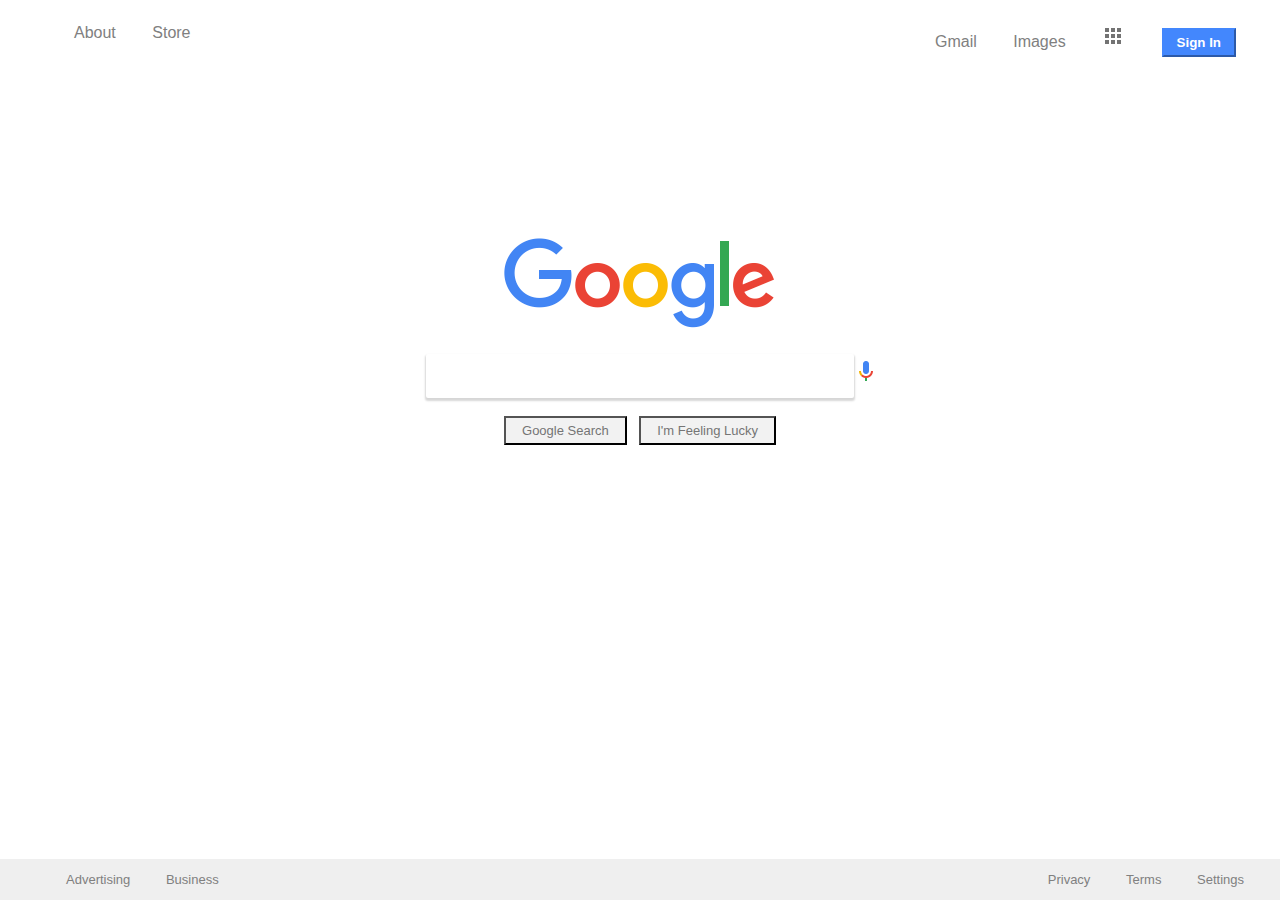
<file: index.html>
</!DOCTYPE html>
<!DOCTYPE html>
<html>
<head>
	<meta charset="UTF-8">
	<title>Google</title>
	<link rel="stylesheet" href="style.css">
</head>

<nav>
	<div class="header">
		<ul class="head_left">
			<li><a href="#">About</a></li>
			<li><a href="#">Store</a></li>
		</ul>
		<ul class="head_right">
			<li><a href="#">Gmail</a></li>
			<li><a href="#">Images</a></li>
			<li><a href="#"><img src="images/cubed.png"></a></li>
			<li><a href="#"><button>Sign In</button></a></li>
		</ul>
	</div>
</nav>

<body>
	<div class="central">
		<div class="logo"> 
			<img src="images/google-logo.png" alt="multi-colored google logo">
		</div>
		<div class="search">
			<input type="search" name="search">
			<a href="#"><img class="voice" src="images/voice.png"></a>
		</div>
		<button class="button">Google Search</button>
		<button class="button">I'm Feeling Lucky</button>
	</div>
</body>
<footer>
	<ul class="foot_left">
		<li><a href="#">Advertising</a></li>
		<li><a href="#">Business</a></li>
	</ul>
	<ul class="foot_right">
		<li><a href="#">Privacy</a></li>
		<li><a href="#">Terms</a></li>
		<li><a href="#">Settings</a></li>
	</ul>
</footer>
</html>
</file>
<file: style.css>
html {
	font-family: arial, sans serif;
}

/*nav content stlying here*/
.header	{
	height: 50px;
	vertical-align: middle;
}

ul, .head_left, .head_right{
	list-style-type: none;
	overflow: hidden;
	display: inline-block;
	font size: 12px;
}

li {
	display: inline-block;
}

li a {
	color: grey;
	text-align: center;
	padding: 14px 16px;
}

li a:hover {
	text-decoration: underline;
}

.head_left	{
	margin-left: 10px;
	float: left;
}

.head_right {
	float: right;
	margin-right: 20px;
}


a {
	text-decoration: none;
}

nav button {
	color: white;
	font-weight: bold;
	background-color: #4387fd;
	border-color: #4387fd;
	padding-right: 13px;
	padding-left: 13px;	
	padding-top: 5px;
	padding-bottom: 5px;
}

/*central content stlying here*/
.central {
	text-align: center;
}

.logo {
	text-align: center;
	margin-top: 180px;
}

input {
	width: 428px;
	height: 44px;
	margin-top: 20px;
	border: none;
	box-shadow: 0px 2px 2px 1px rgba(0,0,0,0.16);
	border-radius: 2px;
	padding: 2px 30px 2px 10px;
	font: 16px Arial, sans-serif;
}

.voice	{
	margin-top: 25px;
}

.search img {
	height: 24px;
	width: 24px;
	position: absolute;
	float: right;
	display: inline-block;
}

.button {
	margin-top: 30px;
	background-color: #f2f2f2;
	font-size: 13px;
	color: #757575;
	padding: 5px 16px;
	margin: 18px 4px;
}

/*footer syling here*/
footer {
  position: absolute;
  right: 0;
  bottom: 0;
  left: 0;
  background-color: #efefef;
  text-align: center;
  font-size: small;
}

.foot_left	{
	margin-left: 10px;
	float: left;
}

.foot_right {
	float: right;
	margin-right: 20px;
</file>
